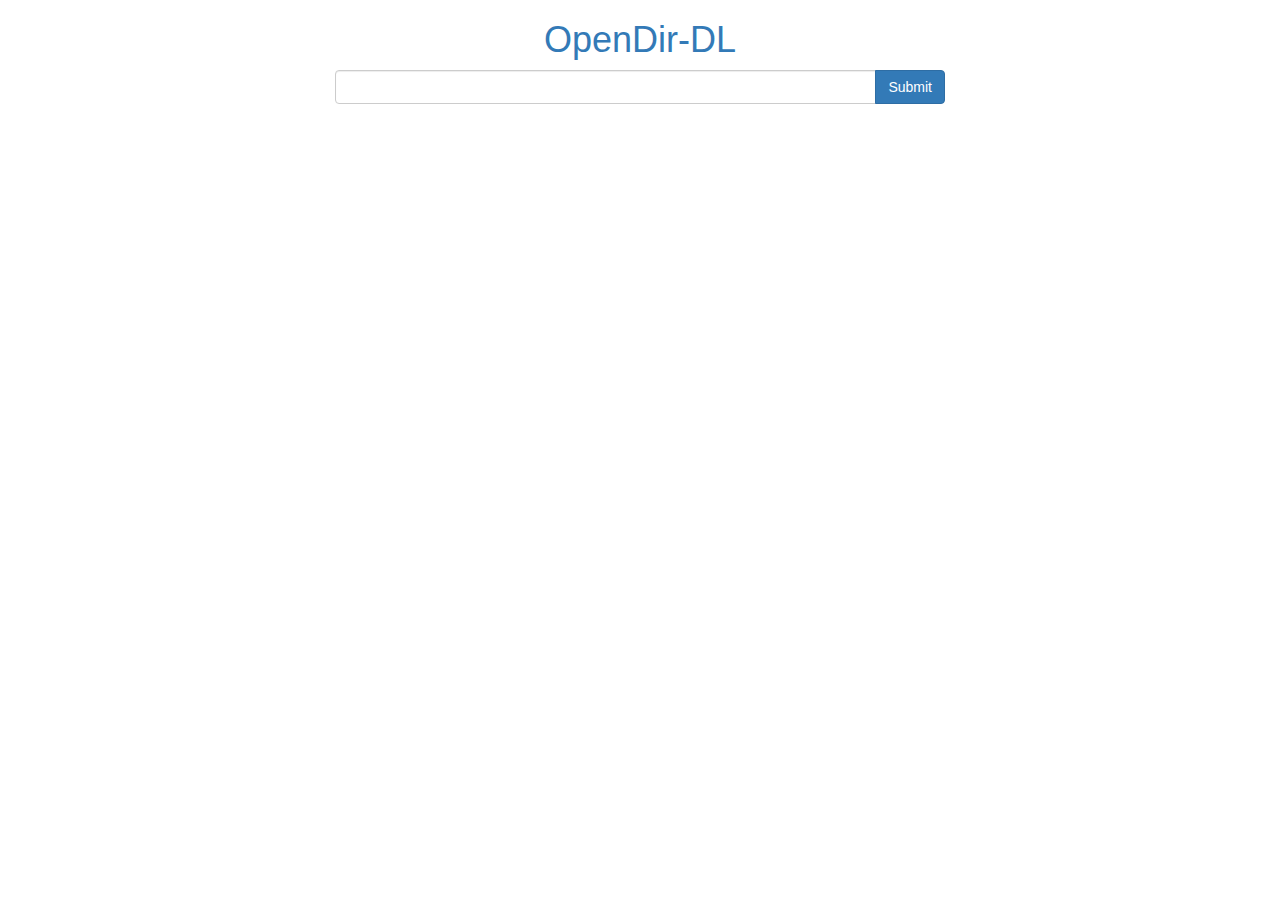
<file: opendir_dl_web/static/index.html>
<html>
	<head>
		<link rel="stylesheet" href="https://maxcdn.bootstrapcdn.com/bootstrap/3.3.7/css/bootstrap.min.css" integrity="sha384-BVYiiSIFeK1dGmJRAkycuHAHRg32OmUcww7on3RYdg4Va+PmSTsz/K68vbdEjh4u" crossorigin="anonymous">
	</head>
	<body>
		<div class="container" style="width: 50%;">
			<h1 style="text-align: center;"><a href="/">OpenDir-DL</a></h1>
			<form action="/results" method="get">
				<div class="input-group">
					<input type="text" class="form-control" name="q"></input>
					<span class="input-group-btn">
						<button type="submit" class="btn btn-primary">Submit</button>
					</span>
				</div>
			</form>
		</div>
	</body>
</html>
</file>
